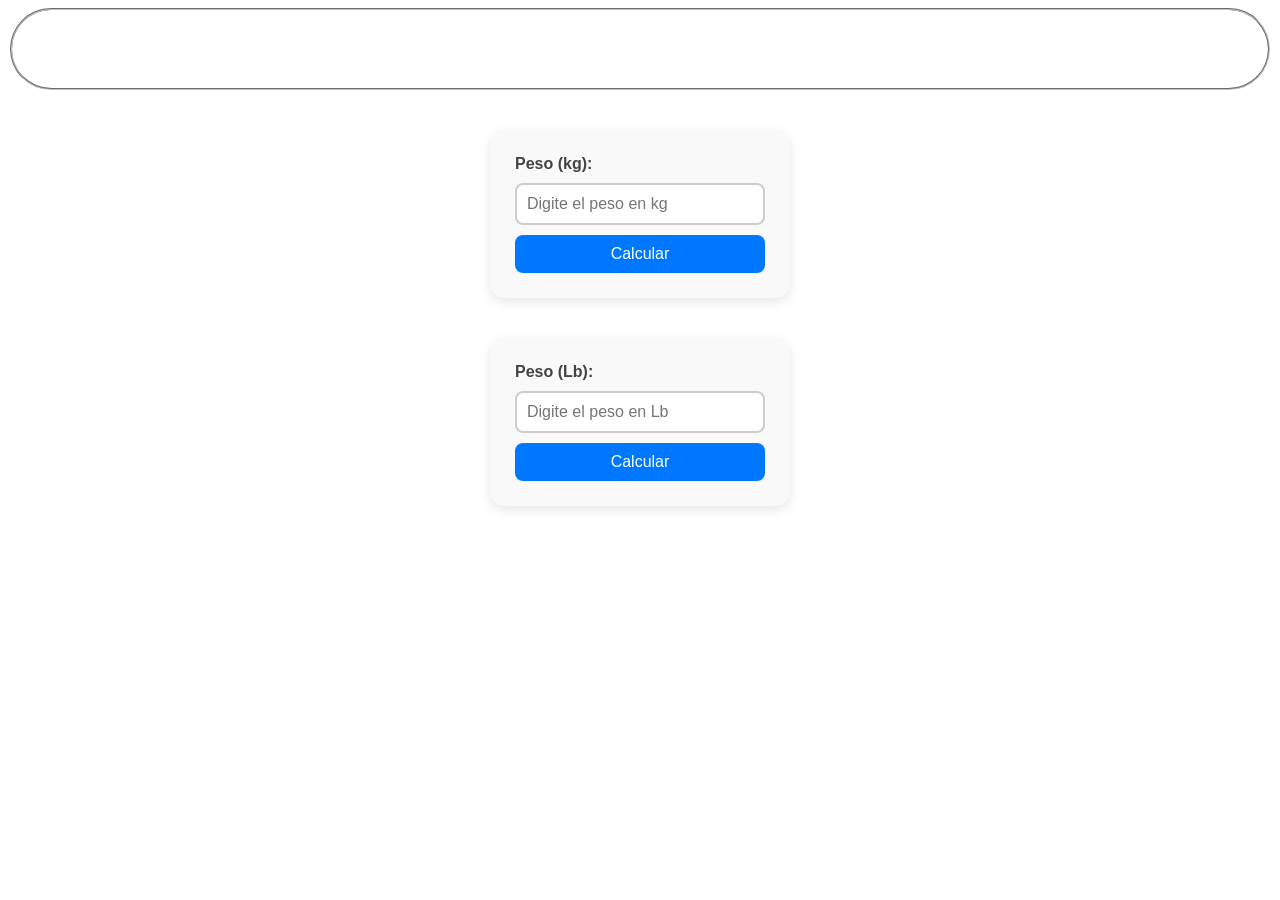
<file: calculadoraAgua.html>
<!DOCTYPE html>
<html>

<head>
    <meta charset="UTF-8">
    <meta http-equiv="X-UA-Compatible" content="IE=edge">
    <meta name="viewport" content="width=device-width, initial-scale=1.0">
    <script src="js/javaScript.js"></script>
    <link rel="stylesheet" href="css/estilos.css">


    <title>programa con Javascript</title>

</head>


<body>

    <fieldset>
        <header>
            <h1>DESCUBRE LOS LITROS DE AGUA QUE DEBES TOMAR</h1>
        </header>


        <br />
    </fieldset>


    <div class="card">
        <div class="input-group">
          <label for="pesoAgua">Peso (kg):</label>
          <input type="number" id="pesoAgua" class="agua-valor" placeholder="Digite el peso en kg" />
          <button type="button" class="calcular-btn" onclick="CalculadoraAguaKg()">Calcular</button>
        </div>
      </div>

      <div class="card">
        <div class="input-group">
          <label for="pesoAgua">Peso (Lb):</label>
          <input type="number" id="pesoAgua" class="agua-valor" placeholder="Digite el peso en Lb" />
          <button type="button" class="calcular-btn" onclick="CalculadoraAguaLb()">Calcular</button>
        </div>
      </div>
      
      













</body>

</html>
</file>
<file: css/estilos.css>
body{
    color: black;
    font-family: 'Franklin Gothic Medium', 'Arial Narrow', Arial, sans-serif;
    background-image: url(https://png.pngtree.com/background/20231101/original/pngtree-refreshing-pure-water-with-ice-cubes-3d-rendered-in-a-tropical-picture-image_5823202.jpg);
    background-size:cover ;
    
}

h1{
    color: #fff;
   padding-left: 10%;
   
}

fieldset{
    border-radius: 500px;
    line-height: 10px; 
    
    
}

h2{
    color: #fff;
    font-size: 10rem;
    padding: 10%;
    background: url(https://cdn.pixabay.com/photo/2013/04/14/20/24/water-103817_640.jpg) center;
    position: absolute;
    background-size:cover ;
    background-clip: text;
    color: transparent;
    animation: animate 10s linear infinite;
    
 
}

@keyframes animate {
    to{
        background-position-x:-200px ;
    }
}



.card {
    background-color: #f9f9f9;
    padding: 25px;
    border-radius: 15px;
    box-shadow: 0 4px 12px rgba(0, 0, 0, 0.1);
    max-width: 250px;
    margin: 40px auto;
    
    
  }
  
  .card h2 {
    margin-bottom: 20px;
    color: #333;
    font-family: 'Segoe UI', sans-serif;
  }
  
  .input-group {
    display: flex;
    flex-direction: column;
    gap: 10px;
  }
  
  .input-group label {
    font-weight: 600;
    color: #444;
    text-align: left;
  }
  
  .input-group input {
    padding: 10px;
    font-size: 16px;
    border: 2px solid #ccc;
    border-radius: 8px;
    transition: border-color 0.3s;
  }
  
  .input-group input:focus {
    border-color: #0077ff;
    outline: none;
  }
  
  .input-group button {
    padding: 10px;
    background-color: #0077ff;
    color: white;
    border: none;
    border-radius: 8px;
    font-size: 16px;
    cursor: pointer;
    transition: background-color 0.3s;
  }
  
  .input-group button:hover {
    background-color: #005fcc;
  }
</file>
